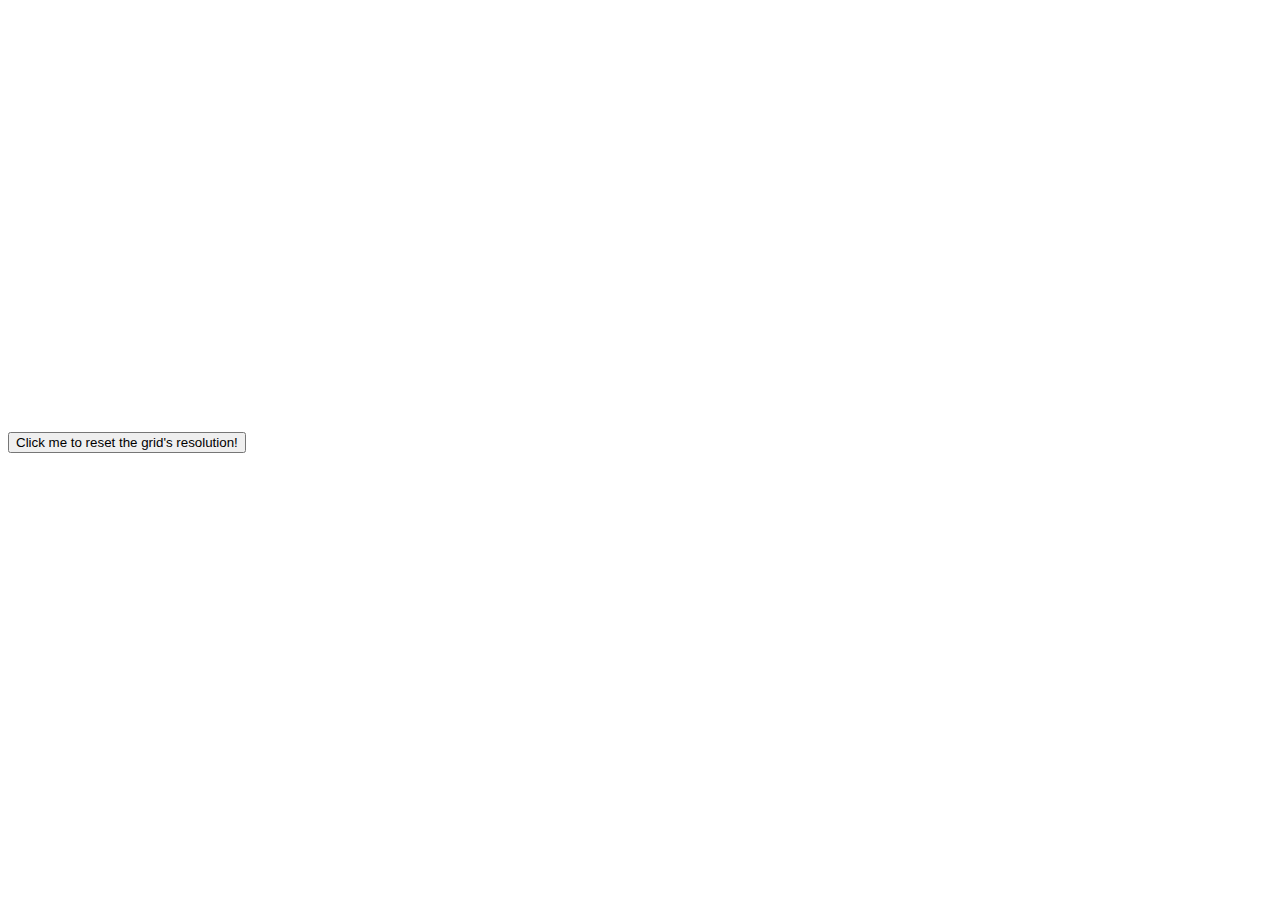
<file: index.html>
<DOCTYPE html>
<html>
<head>
<link rel="stylesheet" href="styles/styles_main.css"/>
<title>Etch-A-Sketch</title>

</head>

<body>
	<div id="container">
	<table>
	</table>
	</div>
<script src="https://ajax.googleapis.com/ajax/libs/jquery/3.1.0/jquery.min.js"></script>
<script src="scripts/scripts_main.js"></script>
<!-- unnecessary: <script src="scripts/lighter.js"></script> -->
<p>
<button type=button>Click me to reset the grid's resolution!</button>
</body>

</html>
</file>
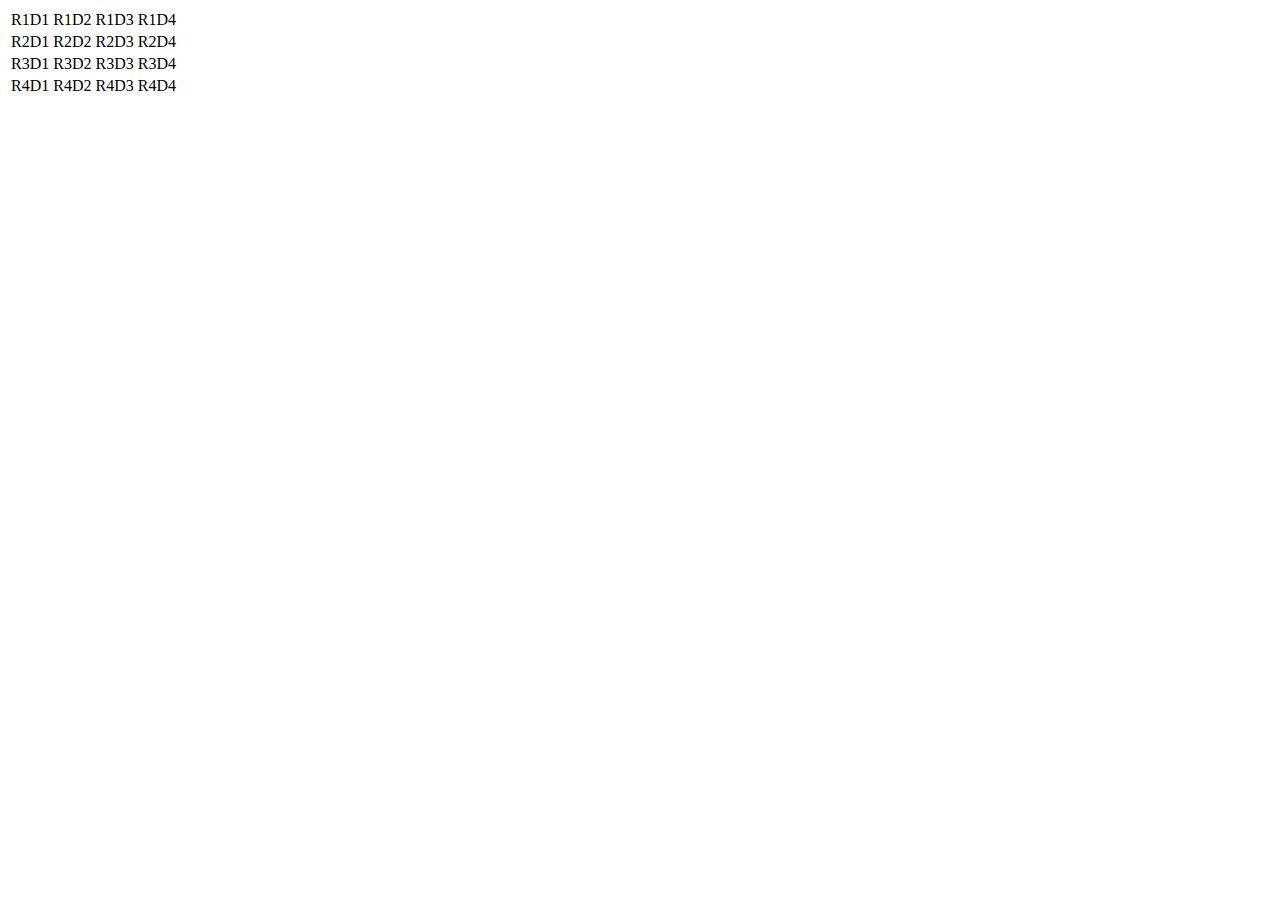
<file: table.html>
<DOCTYPE html>
<html>
<head>
<title>Etch-A-Sketch</title>
</head>

<body>
	<table>
		<tr>
			<td>R1D1</td>
			<td>R1D2</td>
			<td>R1D3</td>
			<td>R1D4</td>
		</tr>
		<tr>
			<td>R2D1</td>
			<td>R2D2</td>
			<td>R2D3</td>
			<td>R2D4</td>
		</tr>
		<tr>
			<td>R3D1</td>
			<td>R3D2</td>
			<td>R3D3</td>
			<td>R3D4</td>
		</tr>
		<tr>
			<td>R4D1</td>
			<td>R4D2</td>
			<td>R4D3</td>
			<td>R4D4</td>
	</table>
</body>

</html>
</file>
<file: styles/styles_main.css>
.unlit {
	color: black;
}

.lit {
	background-color: blue;
}
div.box {

	overflow: hidden;
	height: 15;
	width: 15;
}
table {
	border-collapse:collapse;
}
</file>
